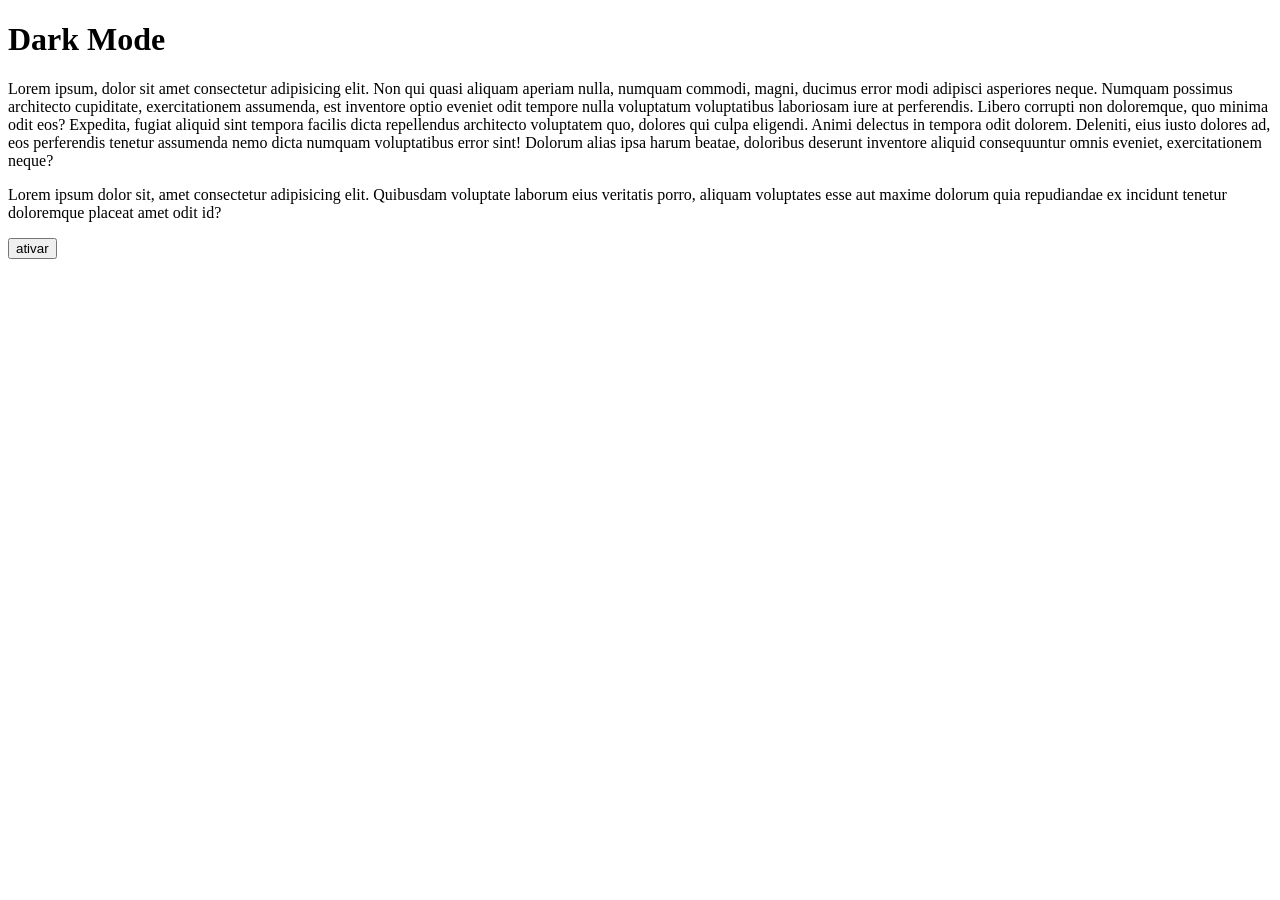
<file: DarkMode/index.html>
<!DOCTYPE html>
<html lang="pt-br">
<head>
    <meta charset="UTF-8">
    <meta name="viewport" content="width=device-width, initial-scale=1.0">
    <link rel="stylesheet" href="./css/style.css">
    <title>Document</title>
</head>
<body>
    <h1>Dark Mode</h1>
    <p>Lorem ipsum, dolor sit amet consectetur adipisicing elit. Non qui quasi aliquam aperiam nulla, numquam commodi, magni, ducimus error modi adipisci asperiores neque. Numquam possimus architecto cupiditate, exercitationem assumenda, est inventore optio eveniet odit tempore nulla voluptatum voluptatibus laboriosam iure at perferendis. Libero corrupti non doloremque, quo minima odit eos? Expedita, fugiat aliquid sint tempora facilis dicta repellendus architecto voluptatem quo, dolores qui culpa eligendi. Animi delectus in tempora odit dolorem. Deleniti, eius iusto dolores ad, eos perferendis tenetur assumenda nemo dicta numquam voluptatibus error sint! Dolorum alias ipsa harum beatae, doloribus deserunt inventore aliquid consequuntur omnis eveniet, exercitationem neque?</p>
    <p>Lorem ipsum dolor sit, amet consectetur adipisicing elit. Quibusdam voluptate laborum eius veritatis porro, aliquam voluptates esse aut maxime dolorum quia repudiandae ex incidunt tenetur doloremque placeat amet odit id?</p>
    <button id="darkmode">ativar
    </button>
    <script src="./js/script.js"></script>
</body>
</html>
</file>
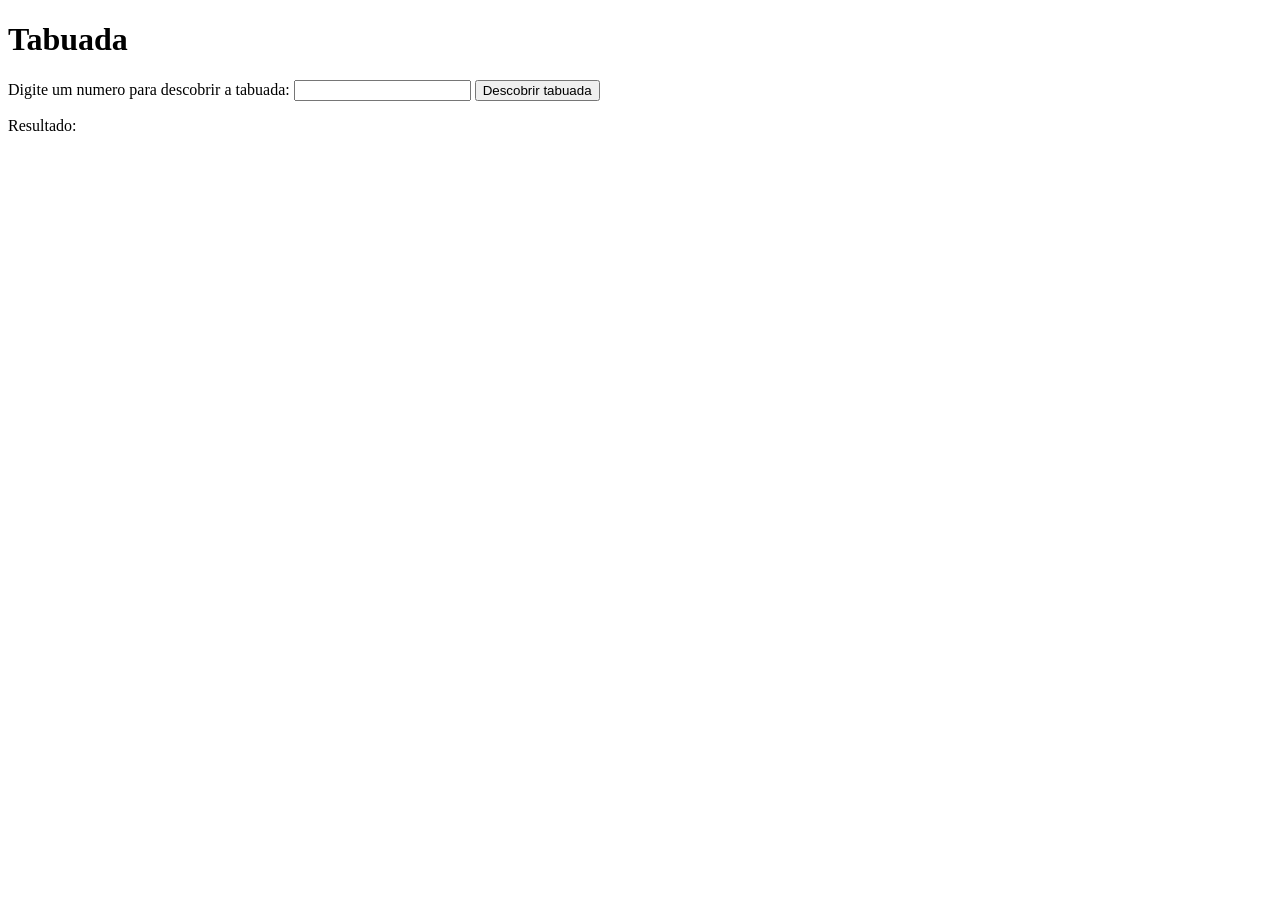
<file: Nova pasta/index.html>
<!DOCTYPE html>
<html lang="en">
<head>
    <meta charset="UTF-8">
    <meta name="viewport" content="width=, initial-scale=1.0">
    <title>Document</title>
</head>
<body>
    <h1>Tabuada</h1>
    <p>Digite um numero para descobrir a tabuada:
        <input type="number" id="numeroUsuario">
        <button id="btnTabuada">Descobrir tabuada</button>

        <div id="res">Resultado:</div>
    </p>
    <script src="./script.js"></script>
</body>
</html>
</file>
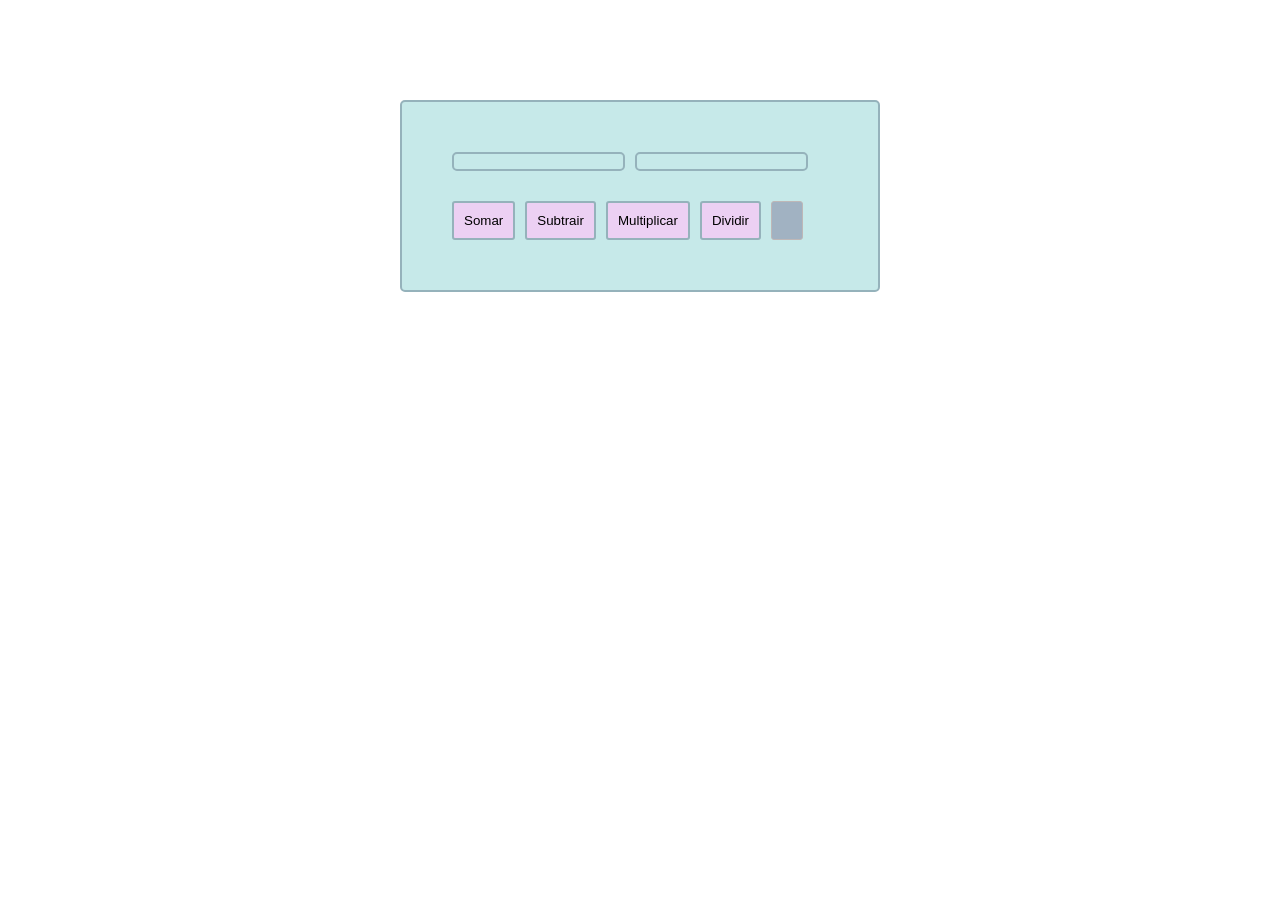
<file: complemento js/ex1001/index.html>
<!DOCTYPE html>
<html lang="en">
<head>
    <meta charset="UTF-8">
    <meta name="viewport" content="width=device-width, initial-scale=1.0">
    <link rel="stylesheet" href="./style.css">
    <title>Document</title>
</head>
<body>
    <div class="pai">
        <div class="numero">
            
            <input type="number" id="numero1">  
            <input type="number" id="numero2">
        </div>
    
        <div class="btns">
            <button id="somarResultado">Somar</button>
            <button id="subtrairResultado">Subtrair</button>
            <button id="multiplicarResultado">Multiplicar</button>
            <button id="dividirResultado">Dividir</button>
            <div id="resultado"></div>
    
        </div>

    </div>    


    <script src="./script.js"></script>
</body>
</html>
</file>
<file: DarkMode/css/style.css>
.darkMode{
    background-color: #222;
    color: #f1f1f1;
}
</file>
<file: complemento js/ex1001/style.css>
*{
    padding: 0;
    margin: 0;
    box-sizing: border-box;
}
.pai{
    display: flex;
    flex-direction: column;
    align-items: baseline;
    padding: 50px;
    padding-right: 20px;
    border: 2px rgb(149, 178, 187) solid;
    margin: 100px 400px;
    border-radius: 5px;
    background-color: rgb(198, 233, 233);
    & .numero{
        display: flex;
        gap: 10px;
        & input{
            background-color: rgb(198, 233, 233);
            border: 2px rgb(149, 178, 187) solid;
            border-radius: 5px;

        }
    }
    & .btns{
        display: flex;
        gap: 10px;
        margin-top: 30px;
        & button{
        border: 2px rgb(149, 178, 187) solid;
        background-color: rgb(236, 208, 243);
        color: rgb(149, 178, 187) solid;
        border-radius: 3px;
        padding: 10px;
        }
        }
        #resultado{
            background-color: rgb(161, 178, 194);
            border: 1px solid #beb7b7;
            color: #fffdfd;
            border-radius: 3px;
            padding: 15px;
        }
    }
</file>
